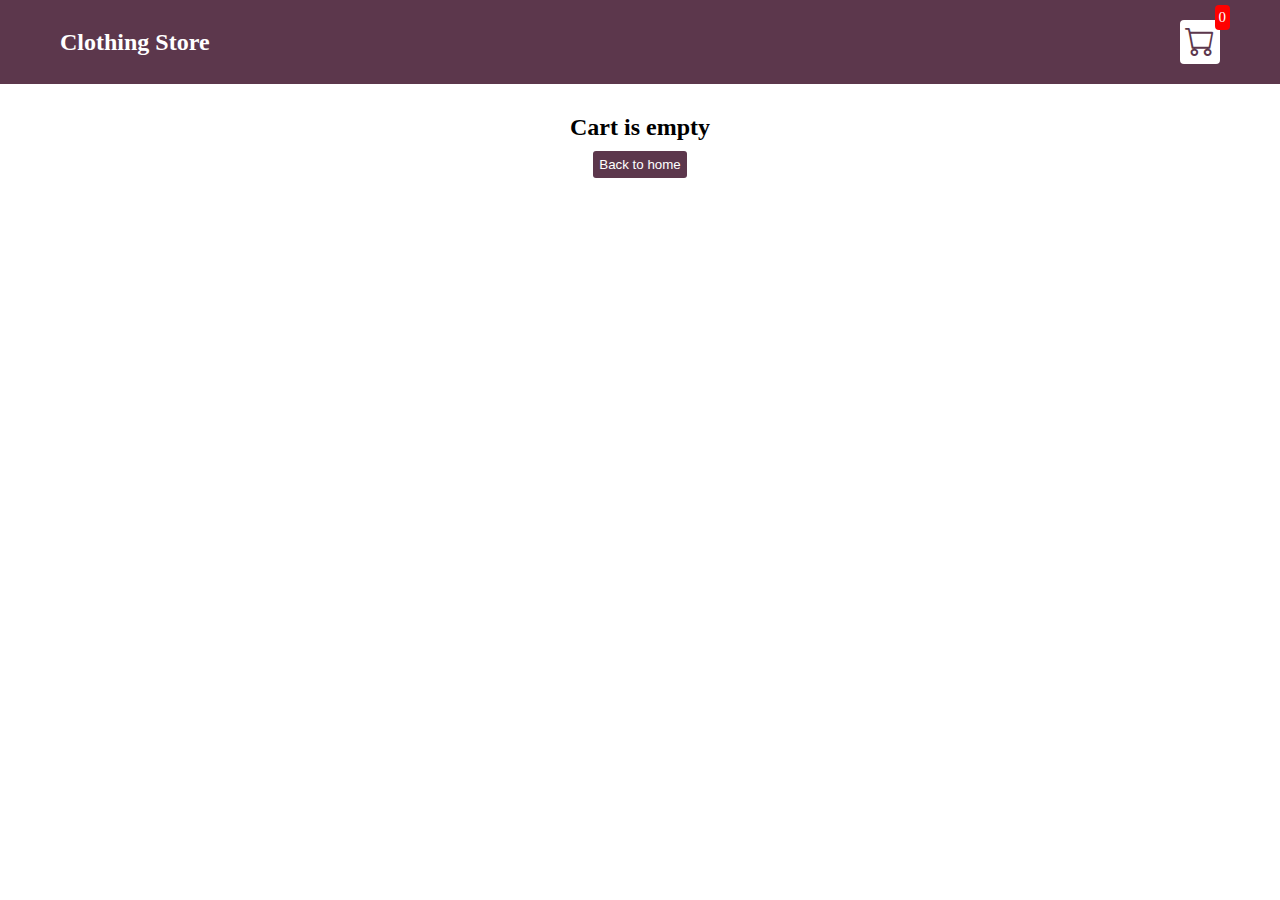
<file: cart.html>
<!DOCTYPE html>
<html lang="en">
<head>
    <meta charset="UTF-8">
    <meta name="viewport" content="width=device-width, initial-scale=1.0">
    <title>Clothing Store</title>
    <link rel="stylesheet" href="style.css">
    <link rel="stylesheet" href="https://cdn.jsdelivr.net/npm/bootstrap-icons@1.11.3/font/bootstrap-icons.min.css">
</head>
<body>
    <div class="navbar">
        <a href="index.html">
            <h2>Clothing Store</h2>
        </a>
        
        <a href="cart.html">
            <div class="cart">
                <i class="bi bi-cart"></i>
                <div id="cartAmount" class="cartAmount">0</div>
                </div>
        </a>
    </div>

    <div id="label" class="text-center"></div>
    <div class="shopping-cart" id="shopping-cart"></div>
    <script src="data.js"></script>
    <script src="cart.js"></script>
</body>
</html>
</file>
<file: style.css>
* {
    margin: 0;
    padding: 0;
    box-sizing: border-box;
}

body {
    font-family: Georgia, 'Times New Roman', Times, serif;
}

i {
    cursor: pointer;
}

a {
    text-decoration: none;
    color: white;
}

.navbar {
    margin-bottom: 30px;
    display: flex;
    justify-content: space-between;
    background-color: #5c374c;
    color: white;
    padding: 20px 60px;
    align-items: center;
}

.cart {
    position: relative;
    background-color: #fff;
    color:#5c374c;
    font-size: 30px;
    padding: 5px;
    border-radius: 4px;
}

.cartAmount {
    position: absolute;
    top: -15px;
    right: -10px;
    padding: 4px;
    border-radius: 4px;
    background-color: red;
    color: white;
    font-size: 15px;
}

.shop {
    display: grid;
    grid-template-columns: repeat(4, 223px);
    gap: 30px;
    justify-content: center;
    margin-bottom: 50px;
}

@media (max-width: 1000px) {
    .shop {
        grid-template-columns: repeat(2, 223px);
    }
}
@media (max-width: 500px) {
    .shop {
        grid-template-columns: repeat(1, 223px);
    }
}


.item {
    border: 2px solid #5c374c;
    border-radius: 4px;
}

.item img {
    width: 100%;
    border-radius: 2px 2px 0 0;
}

.details {
    display: flex;
    flex-direction: column;
    padding: 10px;
    gap: 10px;
}

.price-quantity {
    display: flex;
    flex-direction: row;
    justify-content: space-between;
    align-items: center;
}

.buttons {
    display: flex;
    gap: 8px;
    font-size: 18px;
}

.bi-dash-lg {
    color: red;
    cursor: pointer;
}

.bi-plus-lg {
    color: green;
    cursor: pointer;
}

.text-center {
    text-align: center;
    margin-bottom: 20px;
}

.homeBtn, .checkout, .removeall {
    background-color: #5c374c;
    color: white;
    border: none;
    padding: 6px;
    border-radius: 3px;
    cursor: pointer;
    margin-top: 10px;
}

.checkout {
    background-color: green;
}

.removeall {
    background-color: red;
}

.bi-x-lg {
    color: red;
    font-weight: bold;
} 

.shopping-cart {
    display: grid;
    grid-template-columns: repeat(1, 320px);
    justify-content: center;
    gap: 15px;
}

.cart-item {
    border: 2px solid #5c374c;
    border-radius: 5px;
    display: flex;
}

.title-price-x {
    width: 195px;
    display: flex;
    align-items: center;
    justify-content: space-between;
}

.title-price {
    display: flex;
    align-items: center;
    gap: 10px;
}

.cart-item-price {
    background-color: #5c374c;
    color: white;
    border-radius: 4px;
    padding: 3px 6px;
}
</file>
